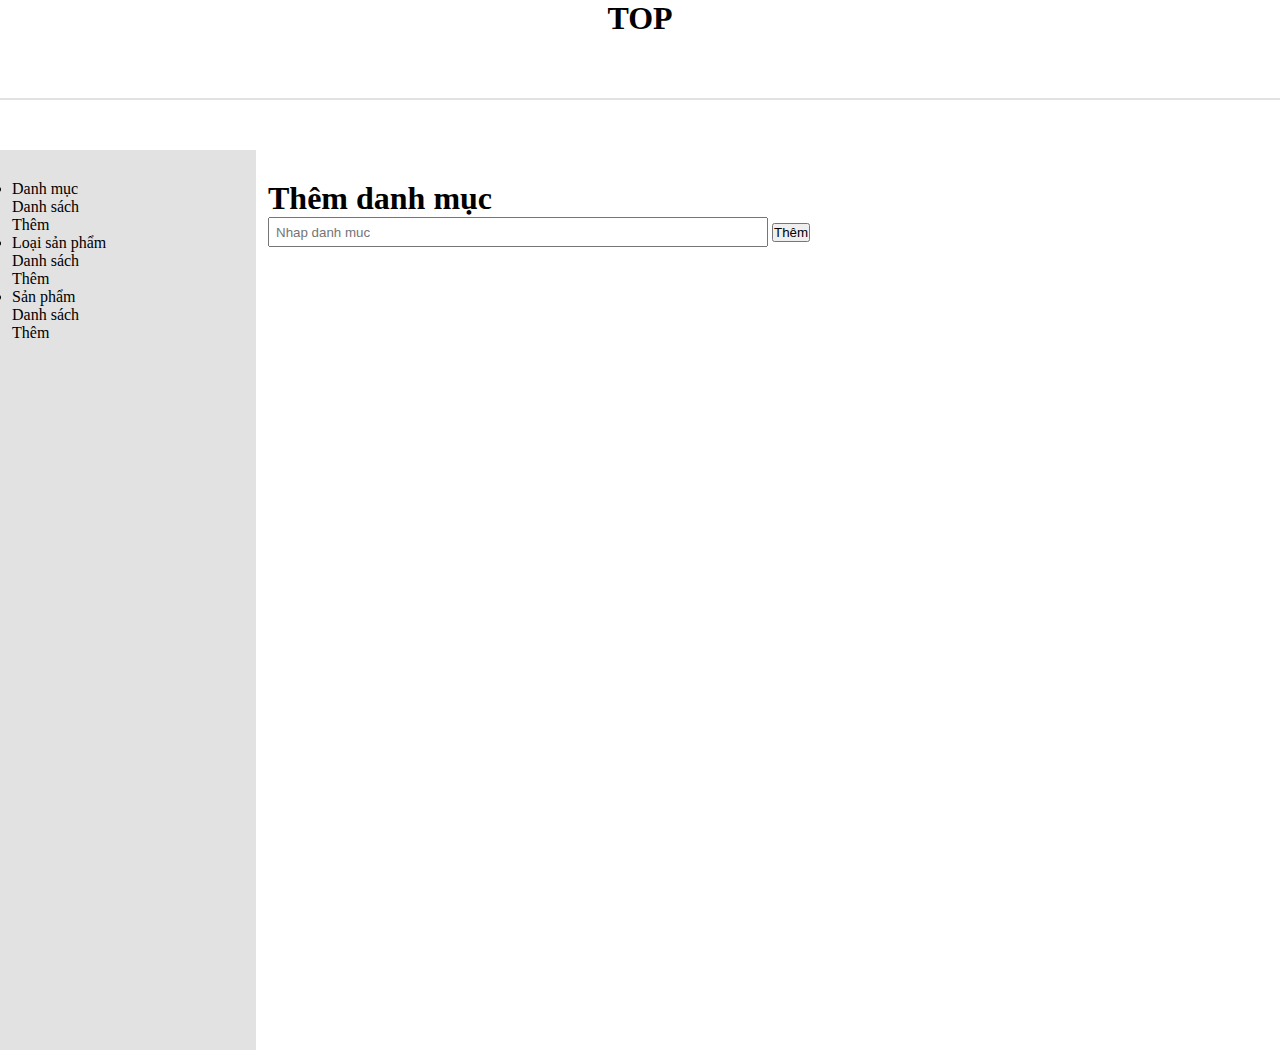
<file: admin/cartegory.html>
<!DOCTYPE html>
<html lang="en">
<head>
    <meta charset="UTF-8">
    <meta http-equiv="X-UA-Compatible" content="IE=edge">
    <meta name="viewport" content="width=device-width, initial-scale=1.0">
    <link rel="stylesheet" href="style_ad.css">

    <title>Document</title>
</head>
<body>
    <header>
        <h1>TOP</h1>
    </header>
    <section class="admin-content">
        <div class="admin-content-left">
            <li><a href="#">Danh mục</a>
                <ul>
                    <li><a href="">Danh sách</a></li>
                    <li><a href="">Thêm</a></li>
                </ul>
            </li>
            <li><a href="#">Loại sản phẩm</a>
                <ul>
                    <li><a href="">Danh sách</a></li>
                    <li><a href="">Thêm</a></li>
                </ul>
            </li>
            <li><a href="#">Sản phẩm</a>
                <ul>
                    <li><a href="">Danh sách</a></li>
                    <li><a href="">Thêm</a></li>
                </ul>
            </li>
        </div>
        <div class="admin-content-right">
            <div class="product-add-content">
                <h1>Thêm danh mục</h1>
                <form action="" method="POST">
                    <input type="text" placeholder = "Nhap danh muc">
                    <button type= "submit">Thêm</button>
                </form>
            </div>    
        </div>
    </section>
    
</body>
</html>
</file>
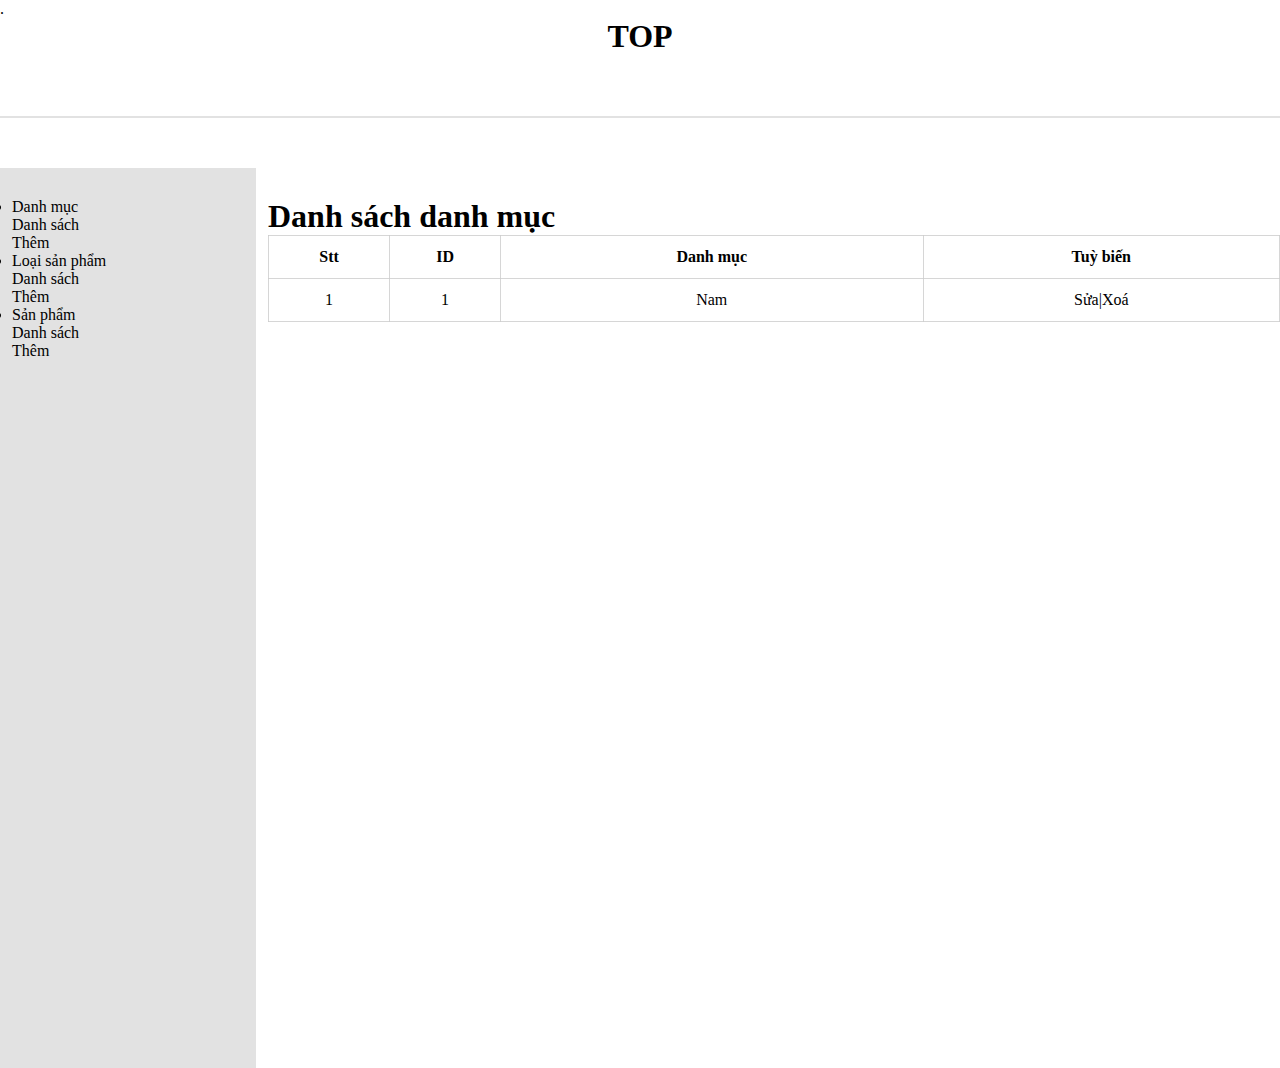
<file: admin/cartegorylist.html>
<!DOCTYPE html>
<html lang="en">
<head>
    <meta charset="UTF-8">
    <meta http-equiv="X-UA-Compatible" content="IE=edge">
    <meta name="viewport" content="width=device-width, initial-scale=1.0">
    <link rel="stylesheet" href="style_ad.css?v=<?php echo time(); ?">.


    <title>Document</title>
</head>
<body>
    <header>
        <h1>TOP</h1>
    </header>
    <section class="admin-content">
        <div class="admin-content-left">
            <li><a href="#">Danh mục</a>
                <ul>
                    <li><a href="">Danh sách</a></li>
                    <li><a href="">Thêm</a></li>
                </ul>
            </li>
            <li><a href="#">Loại sản phẩm</a>
                <ul>
                    <li><a href="">Danh sách</a></li>
                    <li><a href="">Thêm</a></li>
                </ul>
            </li>
            <li><a href="#">Sản phẩm</a>
                <ul>
                    <li><a href="">Danh sách</a></li>
                    <li><a href="">Thêm</a></li>
                </ul>
            </li>
        </div>
        <div class="admin-content-right">
            <div class="table-content">
                <h1>Danh sách danh mục</h1>
                    <table>
                        <tr>
                            <th>Stt</th>
                            <th>ID</th>
                            <th>Danh mục</th>
                            <th>Tuỳ biến</th>

                        </tr>
                        <tr>
                            <td>1</td>
                            <td>1</td>
                            <td>Nam</td>
                            <td><a href="">Sửa</a>|<a href="">Xoá</a></td>
                        </tr>
                    </table>
                </form>
            </div>    
        </div>
    </section>
    
</body>
</html>
</file>
<file: admin/style_ad.css>
*{
    margin: 0;
    padding: 0;
    box-sizing: border-box;
    color: black;
    outline: none;
}

a{
    text-decoration: none;
}

ul{
    list-style: none;
}

header{
    height: 100px;
    width: 100vw;
    border-bottom: 2px solid #dddd;
    text-align: center;
    align-items: center;
}

.admin-content{
    padding-top: 50px;
    display: flex;
}

.admin-content-left{
    background-color: #dddd;
    width: 20%;
    height: 100vh;
    padding: 30px 0 0 12px;
}
.admin-content-left >ul >li> a{
    font-weight: bold;
}
.admin-content-left ul li{
    margin: 6px 9;
}
.admin-content-left ul ul{
    margin-left: 20px;
}

.admin-content-right{
    width: 80%;
    padding: 30px 0 0 12px;
}

.product-add-content input {
    outline: none;
    outline: none;
    padding-left: 6px;
    height: 30px;
    margin-bottom: 20px;
    width: 500px;
}
.product-add-content label {
    display: block;
}
.product-add-content select{
    outline: none;
    padding-left: 6px;
    height: 30px;
    width: 500px;
    margin-bottom: 20px;
}
.product-add-content textarea {
    outline: none;
    padding: 6px;
    width: 500px;
}

/* --------------------------SLIDER CONTENT--------------------------- */
.table-content table {
    width: 100%;
}
.table-content table,th,td {
    text-align: center;
    border: 1px solid #cccc;
    border-collapse: collapse;
    padding: 12px 0;
    font-family: 'Bona Nova', serif;
}

.table-content table img {
    width: 200px;
}
.table-add-content input {
    margin: 30px 0;
}
.admin-btn {
    display: block;
    width: 100px;
    height: 30px;
    cursor: pointer;
    background-color: black;
    color: #fff;
    border: none;
    margin-top: 20px;

}
.slider-edit img {
    width: 150px;
}

/* ------------------------product-add-content----------- */
.product-add-content input {
    outline: none;
    outline: none;
    padding-left: 6px;
    height: 30px;
    margin-bottom: 20px;
    width: 500px;
}
.product-add-content label {
    display: block;
}
.product-add-content select{
    outline: none;
    padding-left: 6px;
    height: 30px;
    width: 500px;
    margin-bottom: 20px;
}
.product-add-content textarea {
    outline: none;
    padding: 6px;
    width: 500px;
}
</file>
